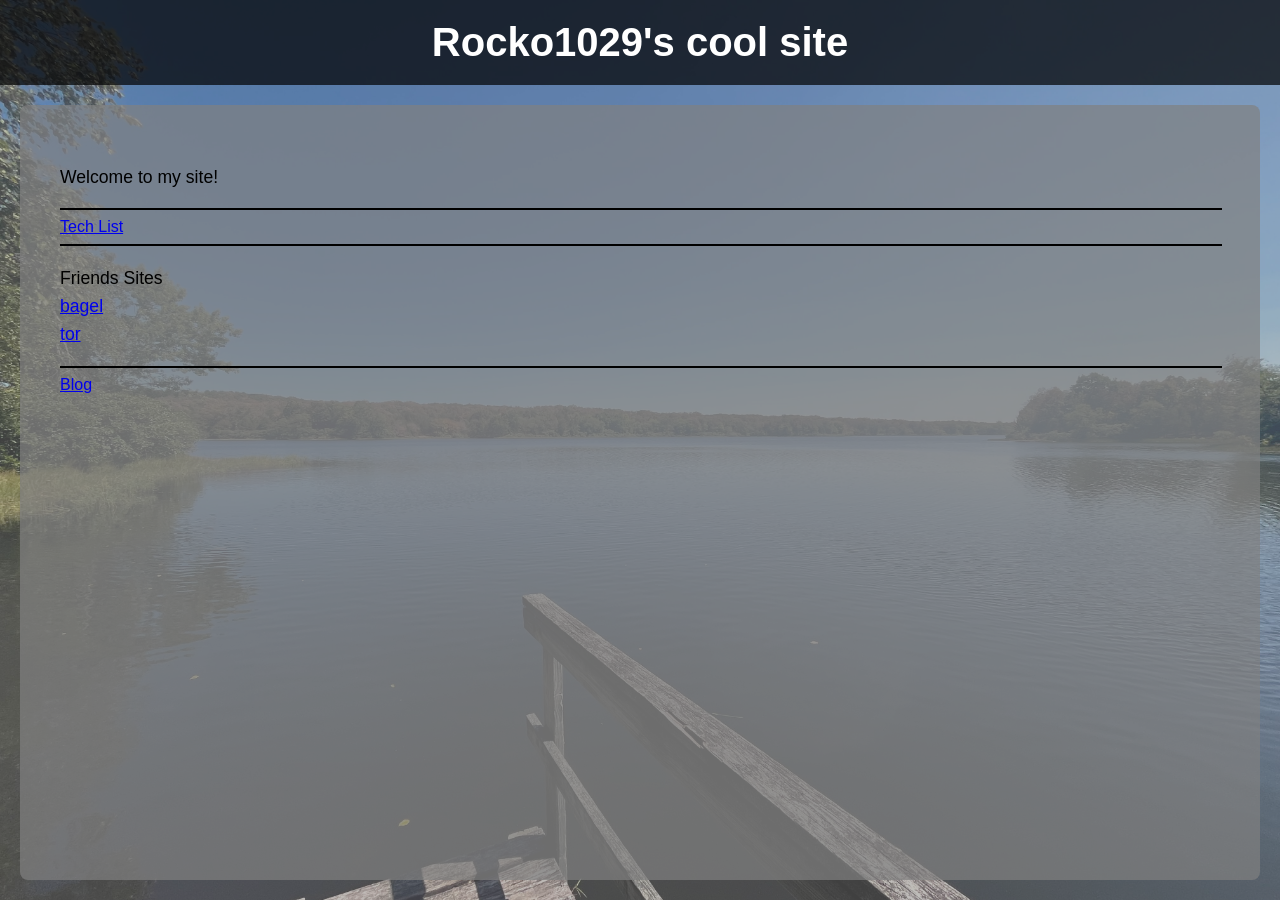
<file: index.html>
<!DOCTYPE html>
<html>
<head>
    <meta charset="UTF-8">
    <title>rockos site of fun - home</title>
    <link rel="stylesheet" href="css/style.css">
</head>
<body>
    <div class="grey-tint"></div>
    
    <div class="content">
        <header class="header">
            <h1>Rocko1029's cool site</h1>
        </header>
        <main class="body-area">
            <p>Welcome to my site!</p>
            <hr width="100%" size="2" color="black" noshade>
            <a href="https://rocko1029.github.io/techlist.html">Tech List</a>
            <hr width="100%" size="2" color="black" noshade>
            <p>Friends Sites<br>
            <a href="https://orangedragon1029.nekoweb.org/">bagel</a><br>
            <a href="https://tors-pit.nekoweb.org/">tor</a><br>
            </p>
            <hr width="100%" size="2" color="black" noshade>
            <a href="https://rocko1029.github.io/blog.html">Blog</a>
        </main>
    </div>
</body>
</html>
</file>
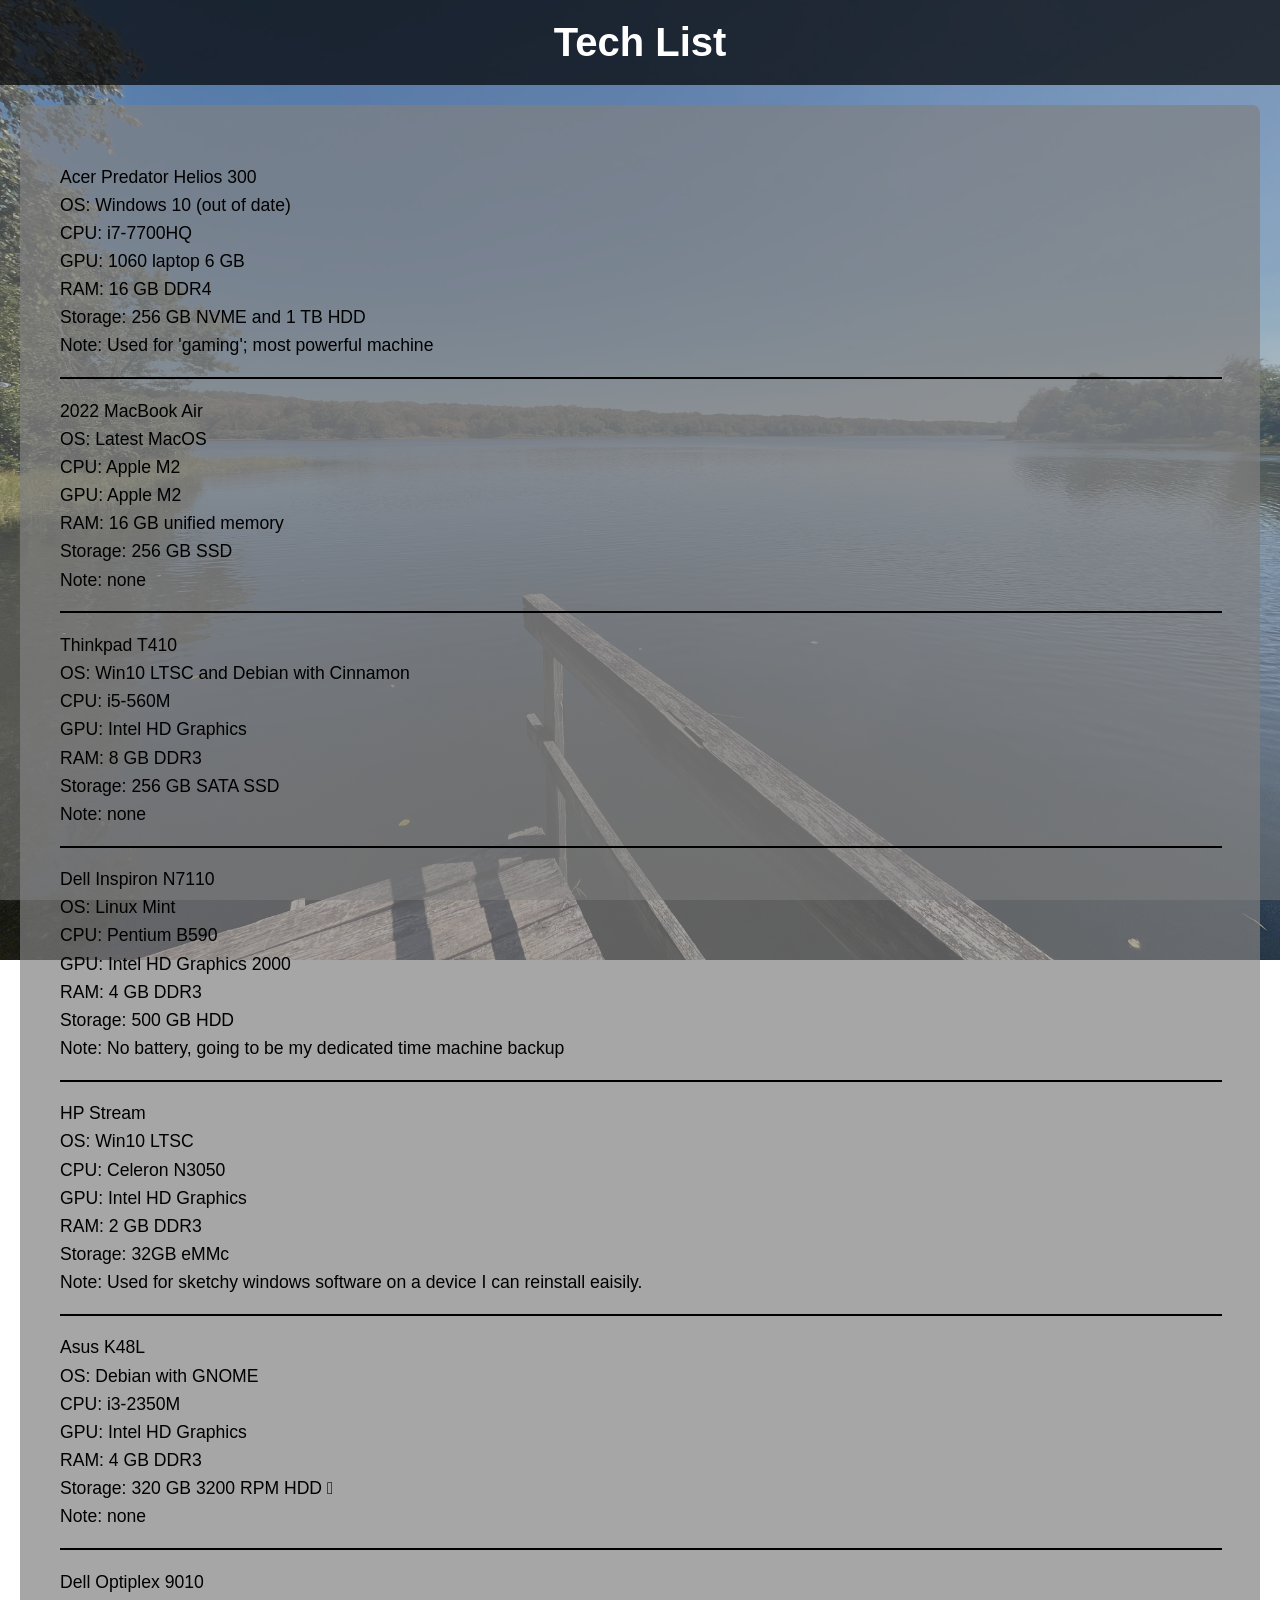
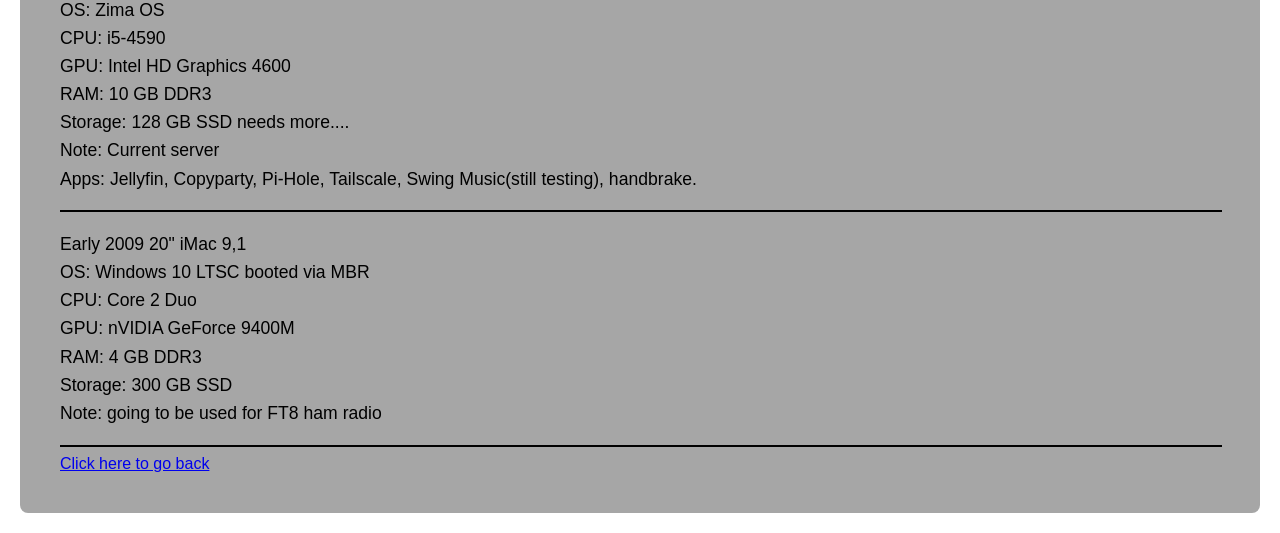
<file: techlist.html>
<!DOCTYPE html>
<html>
<head>
    <meta charset="UTF-8">
    <title>rockos site of fun - tech</title>
    <link rel="stylesheet" href="css/style.css">
</head>
<body>
    <div class="grey-tint"></div>
    
    <div class="content">
        <header class="header">
            <h1>Tech List</h1>
        </header>
        
        <main class="body-area">
            <p>Acer Predator Helios 300<br>
                OS: Windows 10 (out of date)<br>
                CPU: i7-7700HQ<br>
                GPU: 1060 laptop 6 GB<br>
                RAM: 16 GB DDR4<br>
                Storage: 256 GB NVME and 1 TB HDD<br>
                Note: Used for 'gaming'; most powerful machine
            </p>
            <hr width="100%" size="2" color="black" noshade>
            <p>2022 MacBook Air<br>
                OS: Latest MacOS<br>
                CPU: Apple M2<br>
                GPU: Apple M2<br>
                RAM: 16 GB unified memory<br>
                Storage: 256 GB SSD<br>
                Note: none
            </p>
            <hr width="100%" size="2" color="black" noshade>
            <p>Thinkpad T410<br>
                OS: Win10 LTSC and Debian with Cinnamon<br>
                CPU: i5-560M<br>
                GPU: Intel HD Graphics<br>
                RAM: 8 GB DDR3<br>
                Storage: 256 GB SATA SSD<br>
                Note: none
            </p>
            <hr width="100%" size="2" color="black" noshade>
            <p>Dell Inspiron N7110<br>
                OS: Linux Mint<br>
                CPU: Pentium B590<br>
                GPU: Intel HD Graphics 2000<br>
                RAM: 4 GB DDR3<br>
                Storage: 500 GB HDD<br>
                Note: No battery, going to be my dedicated time machine backup</p>
            <hr width="100%" size="2" color="black" noshade>
            <p>HP Stream<br>
                OS: Win10 LTSC<br>
                CPU: Celeron N3050<br>
                GPU: Intel HD Graphics<br>
                RAM: 2 GB DDR3<br>
                Storage: 32GB eMMc<br>
                Note: Used for sketchy windows software on a device I can reinstall eaisily.<br>
            <hr width="100%" size="2" color="black" noshade>
             <p>Asus K48L<br>
                OS: Debian with GNOME<br>
                CPU: i3-2350M<br>
                GPU: Intel HD Graphics<br>
                RAM: 4 GB DDR3<br>
                Storage: 320 GB 3200 RPM HDD 🫩<br>
                Note: none</p>
            <hr width="100%" size="2" color="black" noshade>
            <p>Dell Optiplex 9010<br>
                OS: Zima OS<br>
                CPU: i5-4590<br>
                GPU: Intel HD Graphics 4600<br>
                RAM: 10 GB DDR3<br>
                Storage: 128 GB SSD needs more....<br>
                Note: Current server<br>
                Apps: Jellyfin, Copyparty, Pi-Hole, Tailscale, Swing Music(still testing), handbrake.
            </p>
            <hr width="100%" size="2" color="black" noshade>   
            <p>Early 2009 20" iMac 9,1<br>
                OS: Windows 10 LTSC booted via MBR<br>
                CPU: Core 2 Duo<br>
                GPU: nVIDIA GeForce 9400M<br>
                RAM: 4 GB DDR3<br>
                Storage: 300 GB SSD<br>
                Note: going to be used for FT8 ham radio</p>
            <hr width="100%" size="2" color="black" noshade>   
            <a href="https://rocko1029.github.io">Click here to go back</a>
        </main>
    </div>
</body>
</html>
</file>
<file: css/style.css>
/* Reset default styles */
html, body {
    margin: 0;
    padding: 0;
    font-family: Arial, sans-serif;
    height: 100%;
}

/* Background image for body */
body {
    background-image: url('../images/background.jpeg');
    background-size: cover;
    background-repeat: no-repeat;
    background-attachment: fixed;
}

/* Grey tint overlay */
.grey-tint {
    position: fixed;
    top: 0;
    left: 0;
    width: 100%;
    height: 100%;
    background-color: rgba(128, 128, 128, 0.5);
    z-index: 1;
    pointer-events: none;
}

/* Content area */
.content {
    position: relative;
    z-index: 2;
    min-height: 100vh;
    display: flex;
    flex-direction: column;
}

/* Header styling */
.header {
    background-color: rgba(0, 0, 0, 0.7);
    color: white;
    padding: 20px;
    text-align: center;
}

.header h1 {
    margin: 0;
    font-size: 2.5em;
}

/* Body content area */
.body-area {
    background-color: rgba(128, 128, 128, 0.7);
    padding: 40px;
    margin: 20px;
    border-radius: 8px;
    flex: 1;
    overflow-y: auto;
}

.body-area p {
    color: black;
    font-size: 1.1em;
    line-height: 1.6;
}
</file>
